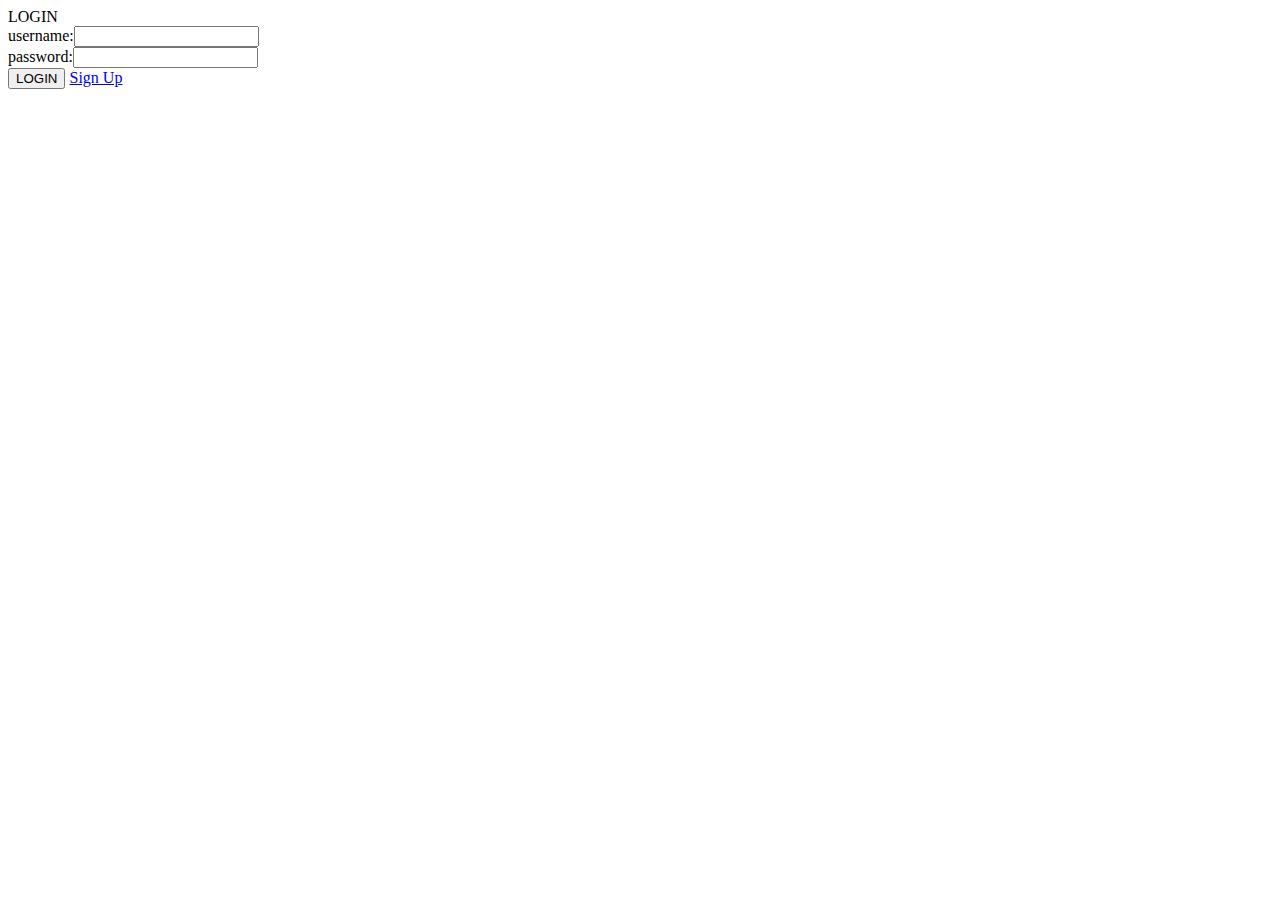
<file: view/index.html>
<!DOCTYPE html>

<head>
    <title>
        LOGIN PAGE
    </title>
    <script type="text/javascript" src="jquery-3.6.0.min.js"></script>
    <script type="text/javascript" src="js.cookie.min.js"></script>
    <script type="text/javascript" src="index.js"></script>
</head>

<body>
    LOGIN
    <br>
    <label for="login-username">username:</label><input id="login-username" type="text">
    <br>
    <label for="login-password">password:</label><input type="text" id="login-password">
    <br>
    <button type="submit" id="login-button">LOGIN</button>
    <a href="reg.html">Sign Up</a>
</body>
</file>
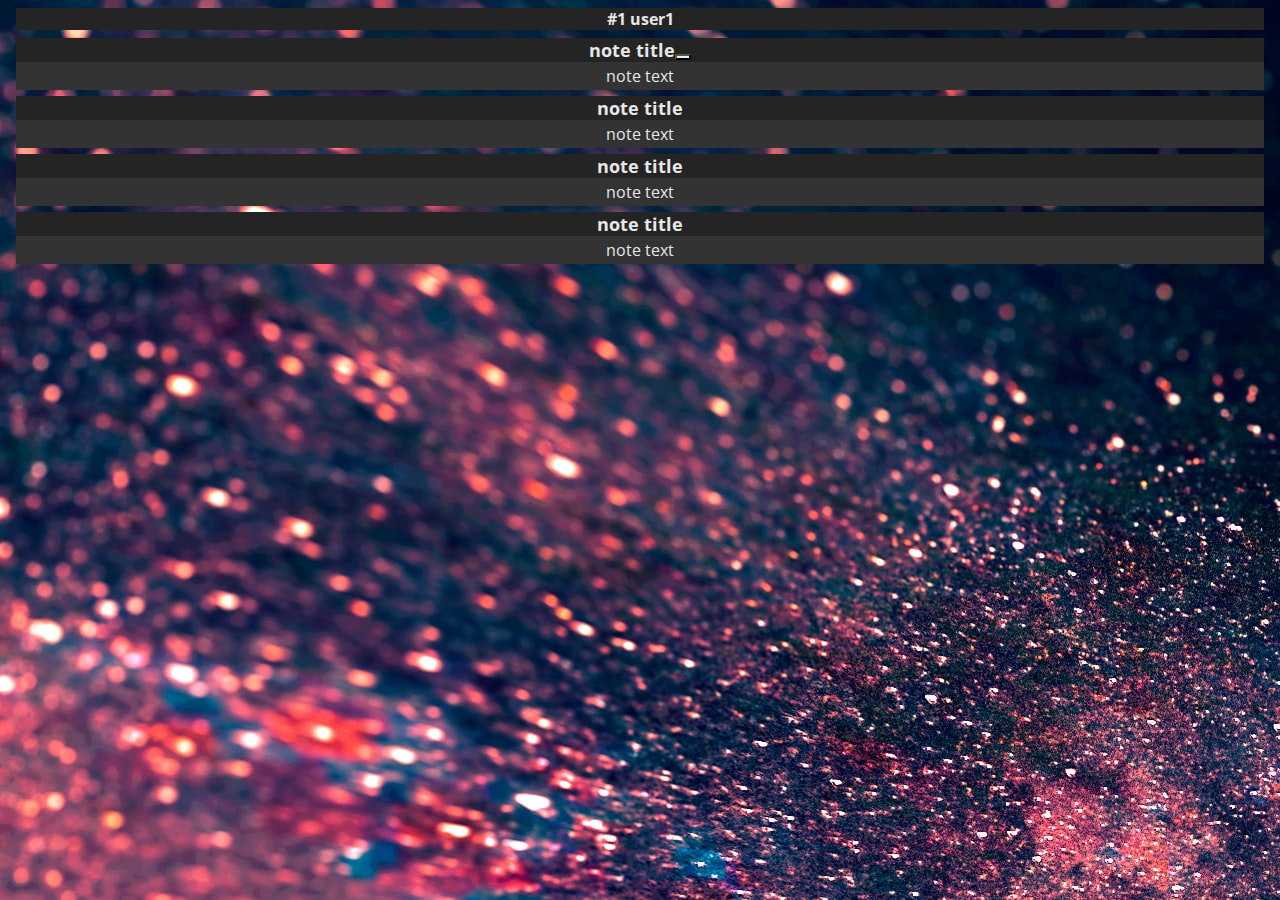
<file: view/home.html>
<!DOCTYPE html>

<head>
    <title>
        HOME PAGE
    </title>
    <link rel="preconnect" href="https://fonts.googleapis.com">
    <link rel="preconnect" href="https://fonts.gstatic.com" crossorigin>
    <link href="https://fonts.googleapis.com/css2?family=Open+Sans&display=swap" rel="stylesheet">

    <link rel="stylesheet" href="home.css">

    <script type="text/javascript" src="jquery-3.6.0.min.js"></script>
    <script type="text/javascript" src="js.cookie.min.js"></script>
    <script type="text/javascript" src="home.js"></script>
</head>

<body>
<!--<label for="login-username"></label><input id="login-username" type="text">-->
<!--<label for="login-password"></label><input type="text" id="login-password">-->
<!--<button type="submit" id="login-button">LOGIN</button>-->

<div id="user-info">#1 user1</div>

<div id="user-notes">
    <div class="note" id="note1">
        <div class="note_header">note title<button class="button_remove_note"></button></div>
        <div class="note body"> note text</div>
    </div>
    <div class="note" id="note2">
        <div class="note_header">note title</div>
        <div class="note body"> note text</div>
    </div>
    <div class="note" id="note3">
        <div class="note_header">note title</div>
        <div class="note body"> note text</div>
    </div>
    <div class="note" id="note4">
        <div class="note_header">note title</div>
        <div class="note body"> note text</div>
    </div>
</div>

</body>
</file>
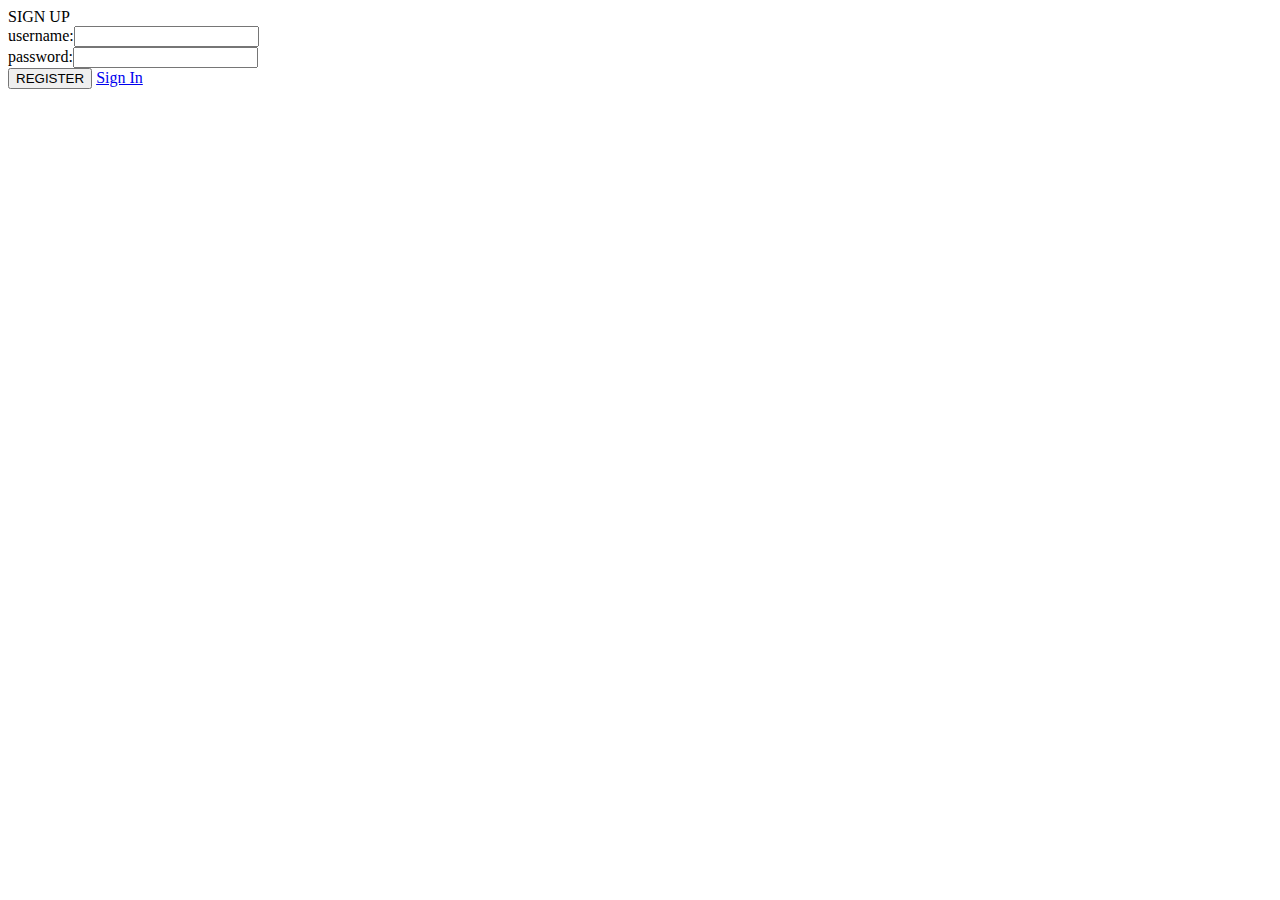
<file: view/reg.html>
<!DOCTYPE html>

<head>
    <title>
        REGISTER PAGE
    </title>
    <script type="text/javascript" src="jquery-3.6.0.min.js"></script>
    <script type="text/javascript" src="js.cookie.min.js"></script>
    <script type="text/javascript" src="reg.js"></script>
</head>

<body>
    SIGN UP
    <br>
    <label for="reg-username">username:</label><input id="reg-username" type="text">
    <br>
    <label for="reg-password">password:</label><input type="text" id="reg-password">
    <br>
    <button type="submit" id="reg-button">REGISTER</button>
    <a href="index.html">Sign In</a>
</body>
</file>
<file: view/home.css>
body {
    font-family: 'Open Sans', sans-serif;
    background-image: url("billy-huynh-W8KTS-mhFUE-unsplash.jpg");
}

/*#user-info {*/
/*    text-align: center;*/
/*}*/

#user-notes {
    display: flex;
    flex-direction: column;
    margin: 5px;
    text-align: center;
}

.note {
    background: #333333;
    margin: 3px;
    color: #e7e7e7;
    /*padding-left: 10px;*/
}

/*.note_header {*/
/*    font-weight: bold;*/
/*    font-size: 18px;*/
/*}*/

.button_remove_note {
    background-image: url("white-x-mark-icon-465872.png");
}

.note_header {
    font-weight: bold;
    font-size: 18px;
    background: #242424;
}

#user-info {
    background: #242424;
    /* margin: 3px; */
    margin-right: 8px;
    margin-left: 8px;
    text-align: center;
    color: #e7e7e7;
    font-weight: bold;
}
</file>
